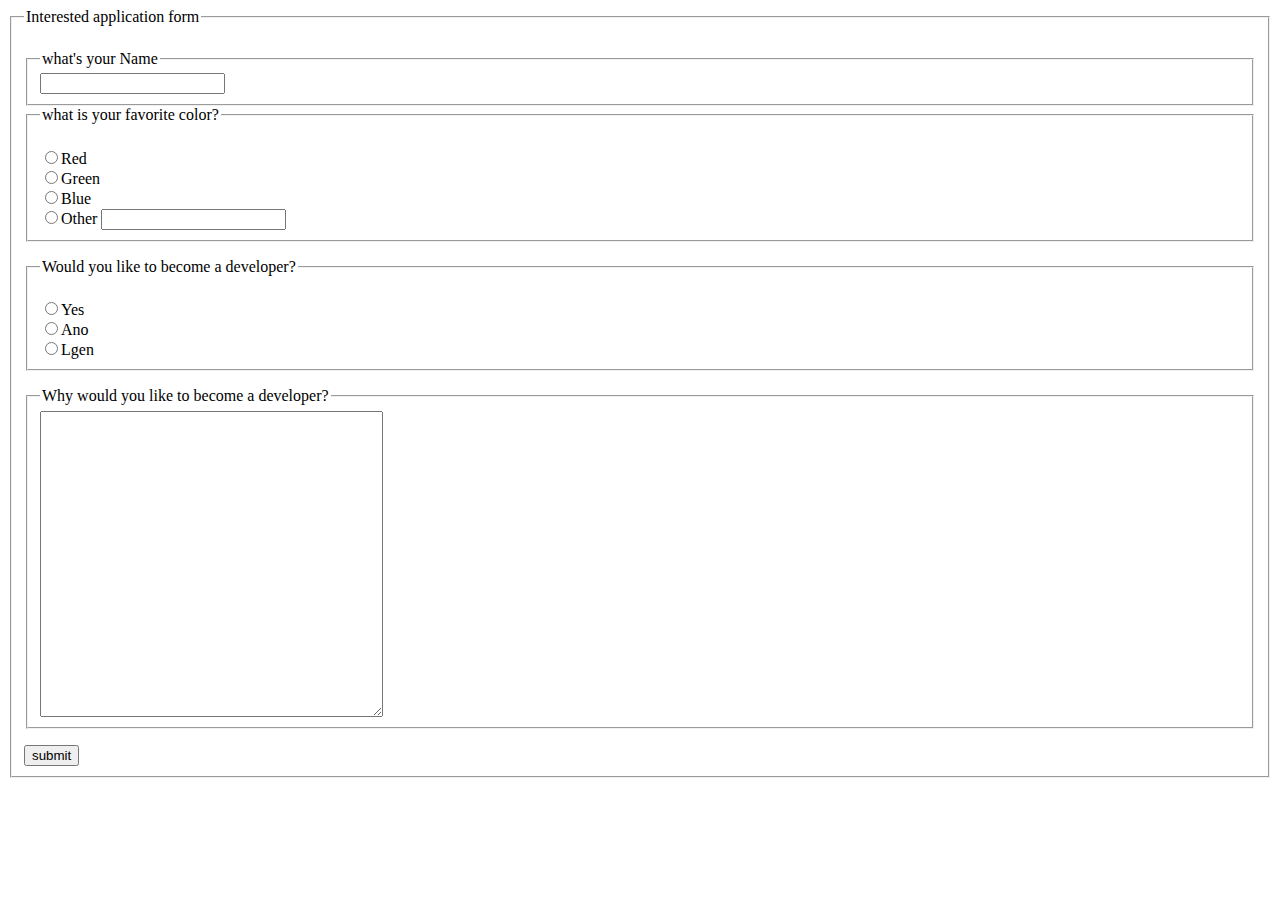
<file: week1/day1/index.html>
<html>
    <head>
        <meta charset="utf-8">
        <style>
        
        </style>
    </head>
    <body>
        
        <form>
            <fieldset>
                <legend >Interested application form</legend><br>
                
            <form>
                <fieldset>
                        <legend for="name">what's your Name</legend>
                        
                
                
                <input type="text" id="name" name="name">           
                </fieldset>
            </form>
            <form>
                <fieldset>
                <legend for="color"> what is your favorite color?</legend>
                <br>
                <input type="radio" name="color" value="Red">Red<br>
                <input type="radio" name="color" value="Green">Green<br>
                <input type="radio" name="color" value="Blue">Blue<br>
                <input type="radio" name="color" value="Other">Other
                <input type="text" id="color"  name="color"><br>
                </fieldset>

            </form>
            <form>
                <fieldset>
                <legend for="why">Would you like to become a developer?</legend><br>
                <input type="radio" name="why" value="Yes">Yes<br>
                <input type="radio" name="why" value="Ano">Ano<br>
                <input type="radio" name="why" va;ue="Lgen">Lgen<br>
                </fieldset>

            </form>
            <form>
                <fieldset>
                    <legend for="why1">Why would you like to become a developer?</legend>
                    <textarea id="why1" name="why1" rows="20" cols="40" warp="hard"></textarea>
                </fieldset>
            </form>
            <input type="submit" value="submit">
            </fieldset>
            
        </form>

    </body>
</html>
</file>
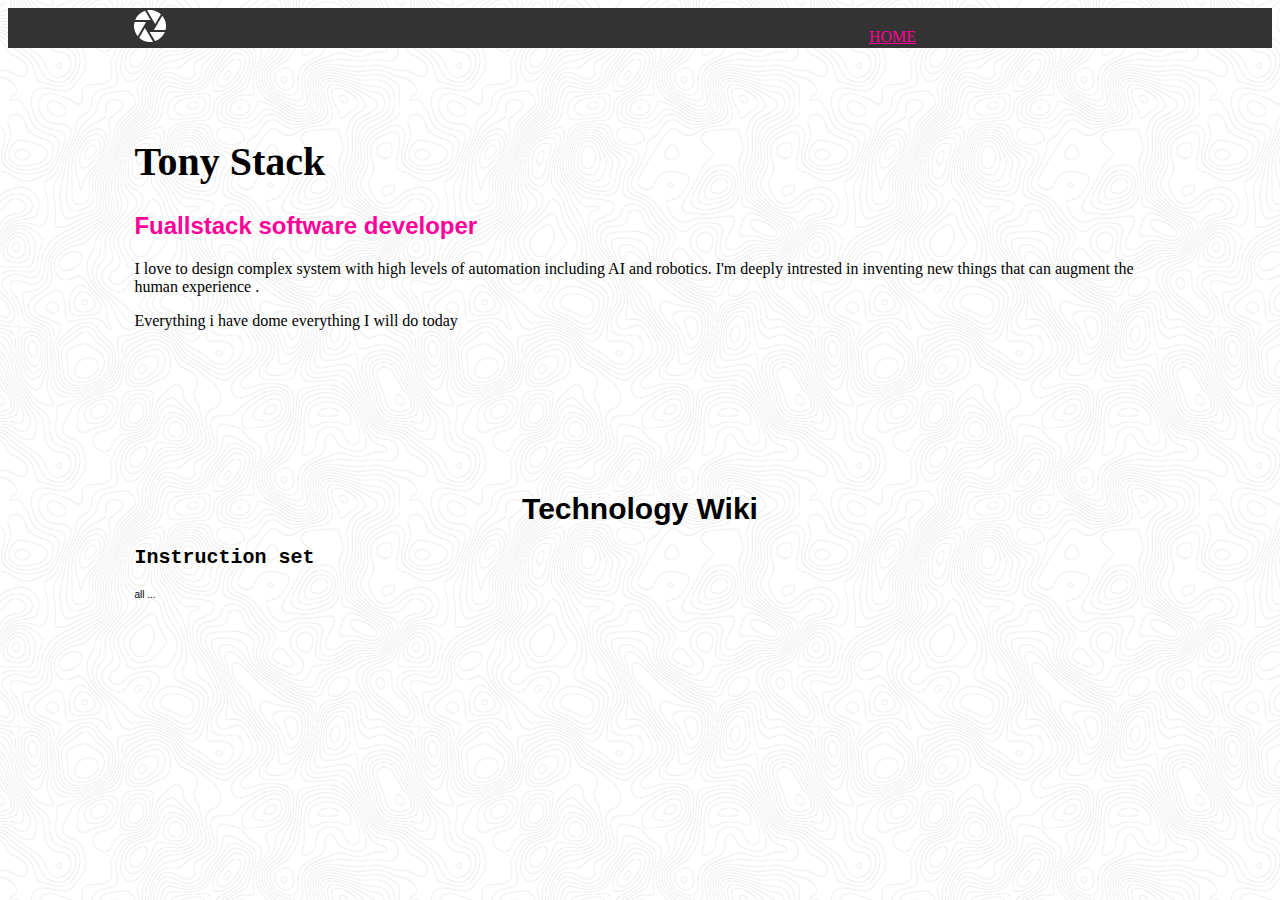
<file: week1/day2/index.html>
<!doctype html>
<html>
    <head>
        <title>Tony Stack's personal page</title>
        <link rel="stylesheet" href="style.css" />
    </head>
    <body>
        <div class="div0"  style="display: block;">

            <div class="div01" style="text-align:left; margin:0; padding:0; width: 40px; display:inline-block;" >
               <img id="img1" src="donwload.svg" />                                                       
               
            </div>
            <div style="text-align: right; display: inline-block; padding-left: 60%; ">
                <a>HOME</a>
            </div>
        </div>
        
        <div class="div1">
            <h1>Tony Stack</h1>
            <h2>Fuallstack software developer</h2>
            <p>I love to design complex system with high levels of automation including AI and robotics. I'm deeply intrested in inventing new things that can augment the human experience
            .</p>
            <p> Everything i have dome everything I will do today</p>
        </div>

        <div class="div2">
            <h1> Technology Wiki</h1>
            <h3>Instruction set</h3>
            <p>all ...</p>
        </div>
    </body>
</html>
</file>
<file: week1/day2/style.css>
html{
    background-image: url(topography.png)
}

.div0 {
    background: #333333;
    padding: 2px 20px 2px 10%;

}
ul{
    text-align:right;
    padding: 0 10% 0 60%;
    margin: 0;
}
li{
    display: inline;
}

a{
   
    margin: 10px 20px 10px 20px;

    color: #ff0099;
    text-decoration: underline;
}
.div1 {
    margin: 0;
    padding: 5% 10% 5% 10%;
    font-family: Consolas;
   
}
h1{
    font-size: 40px;

}
 h2{
    color: #ff0099;
    font-family:Arial;
}
.div2{
    margin: 0;
    padding: 5% 10% 5% 10%;
    font-family: 'Courier New';

}
.div2 h1{
    text-align: center;
    font-size: 30px;
    font-family: Arial;
}
.div2 h3{
    font-size:20px;

}
.div2 p{
    font-family:'Segoe UI', Tahoma, Geneva, Verdana, sans-serif;
    font-size: 10px;
}
</file>
